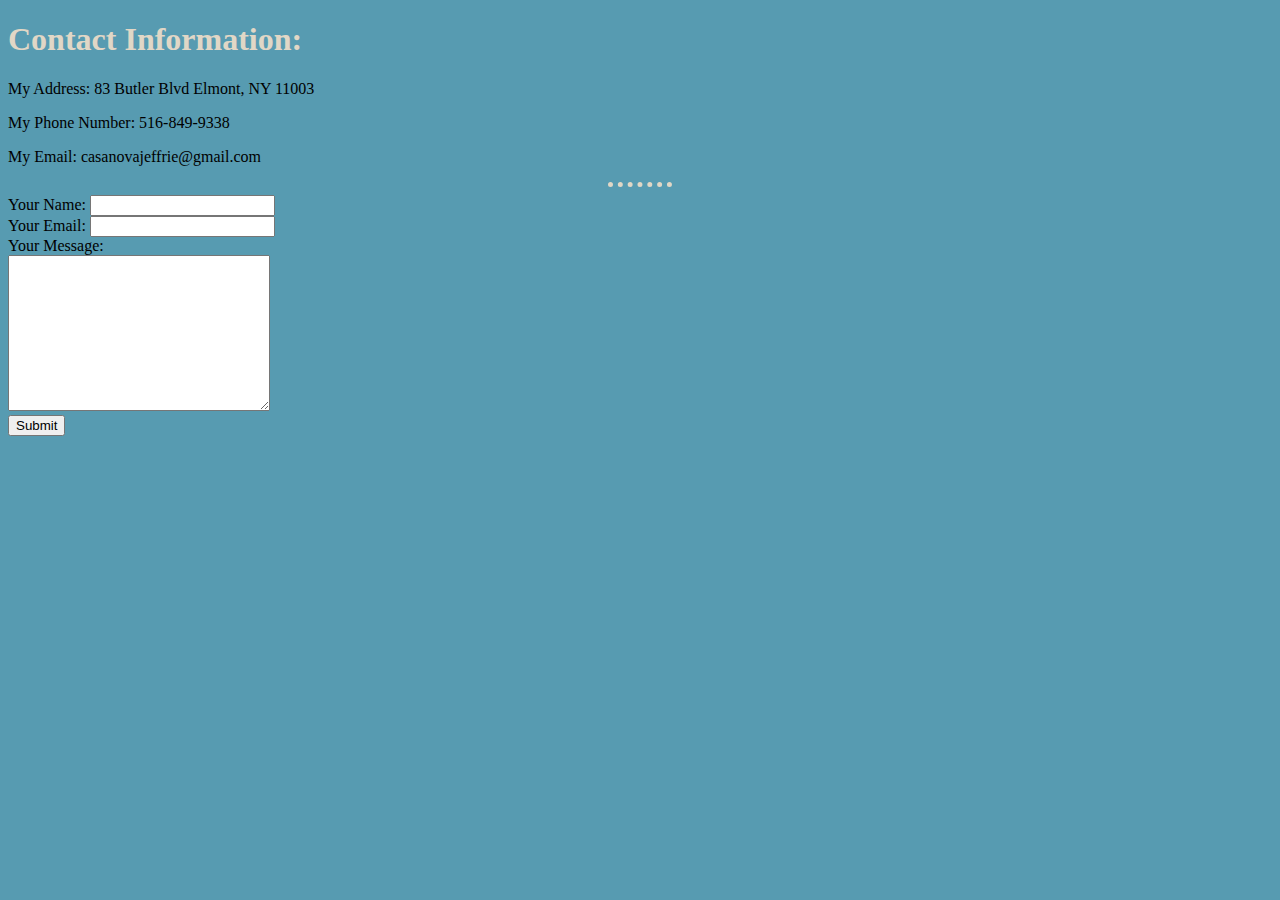
<file: Contact_info.html>
<!DOCTYPE html>
<html lang="en">
    <head>
    <meta charset="UTF-8">
    <title>Contact Information</title>
    <link rel="stylesheet" href="css/styles.css">
    </head>
    <body>
    <h1>Contact Information:</h1>
    <p>My Address: 83 Butler Blvd Elmont, NY 11003</p>
    <p>My Phone Number: 516-849-9338</p>
    <p>My Email: casanovajeffrie@gmail.com</p>
    <hr>
    <form action="mailto:casanovajeffrie@gmail.com" method="post" enctype="text/plain">
        <label>Your Name:</label>
        <input type="text" name="yourName">
        <br>
        <label for="">Your Email:</label>
        <input type="email" name="yourEmail">
        <br>
        <label for="">Your Message:</label><br>
        <textarea name="yourMessage" id="" cols="30" rows="10"></textarea>
        <br>
        <input type="submit">
    </form>
    
    </body>
</html>
</file>
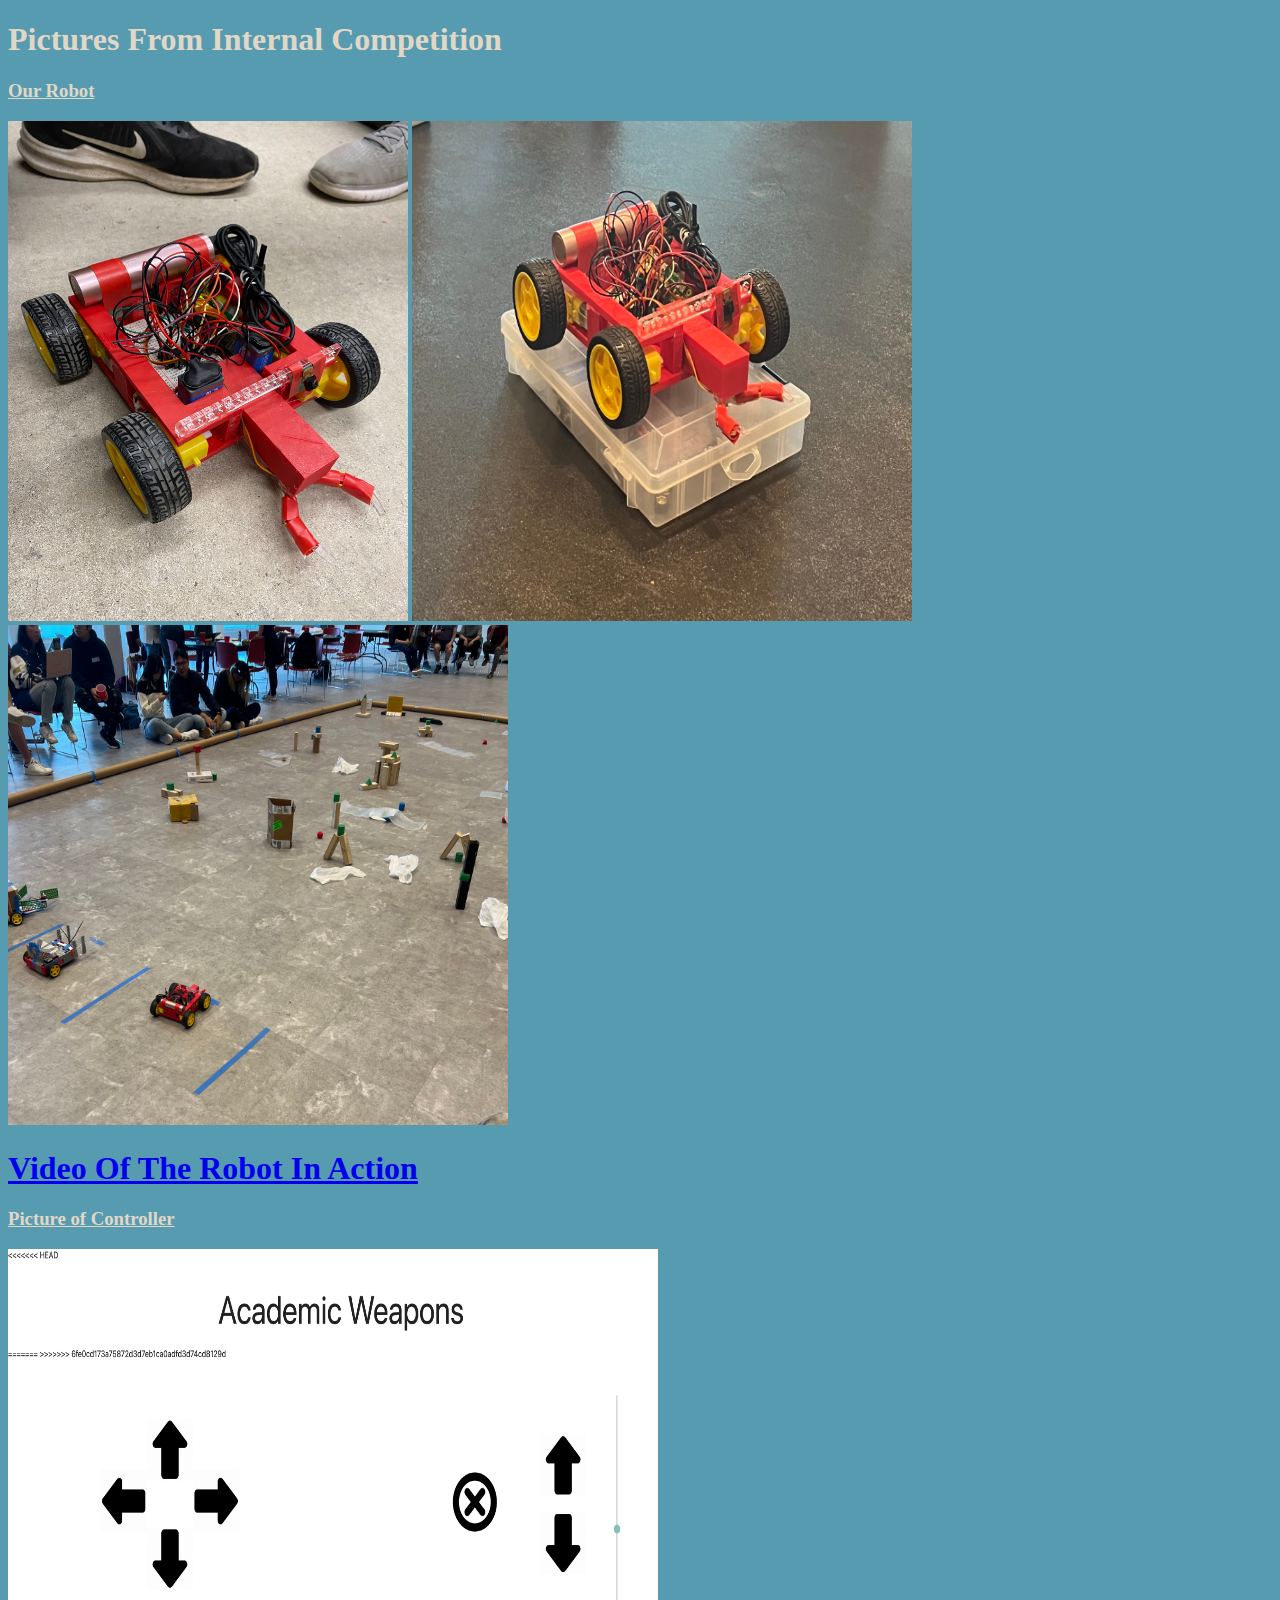
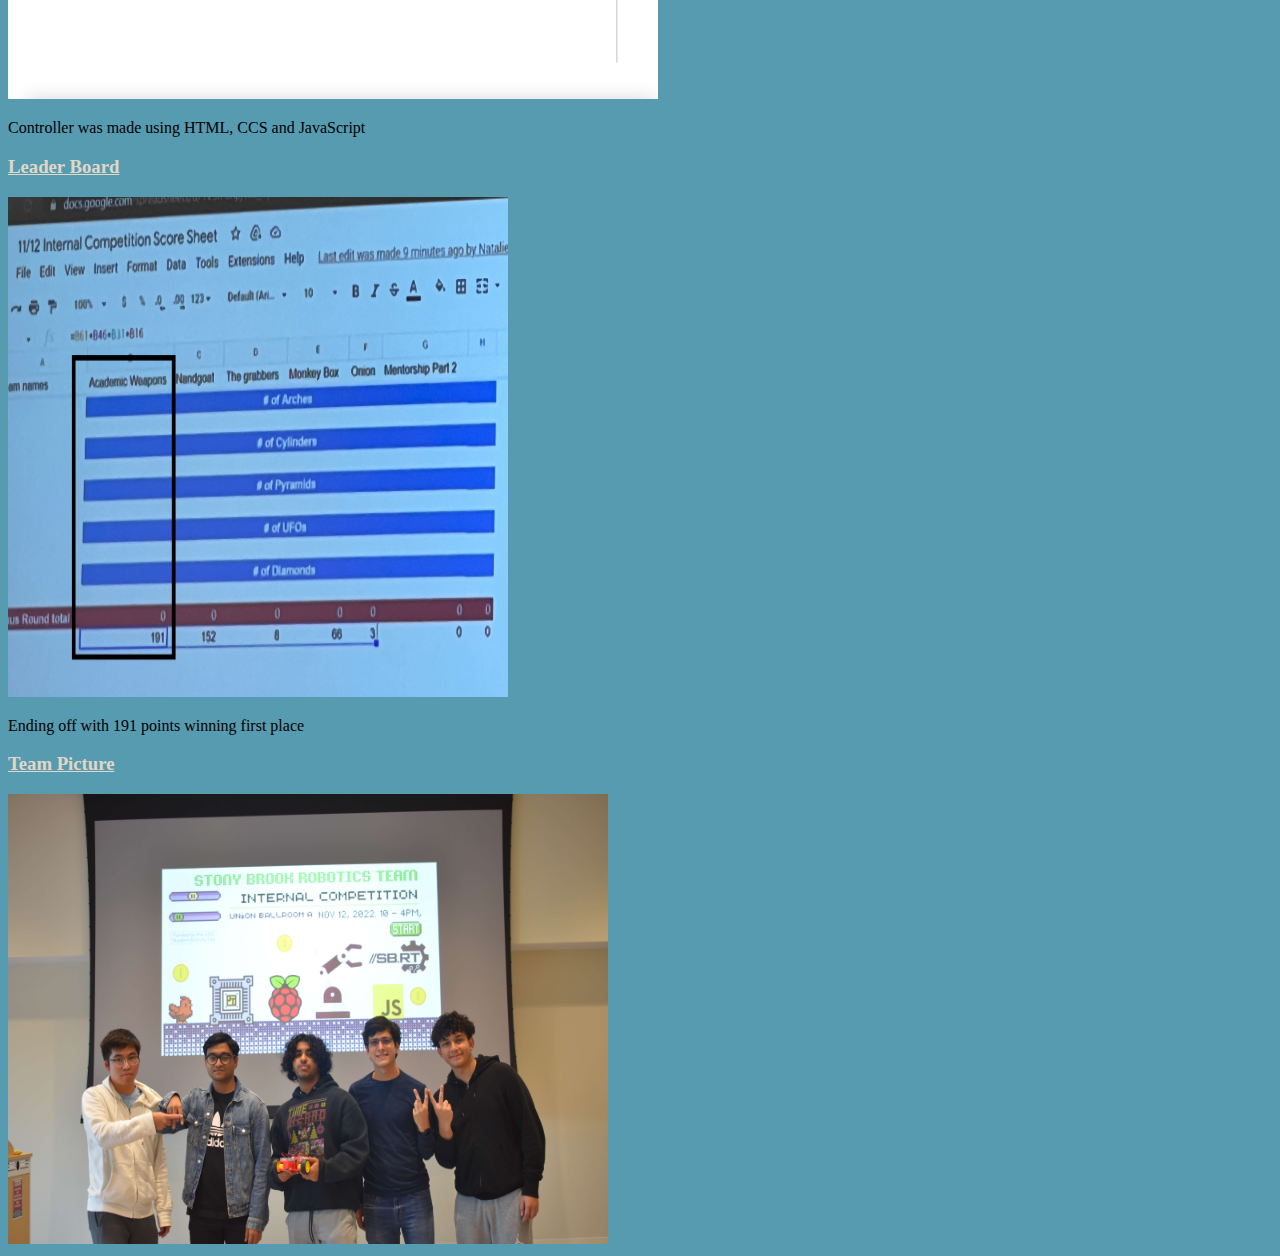
<file: robotics.html>
<!DOCTYPE html>
<html lang="en">
<head>
    <meta charset="UTF-8">
    <title>Competition Picture</title>
    <link rel="stylesheet" href="css/styles.css">
</head>
<body>
    <h1>Pictures From Internal Competition</h1>
<h3><stong><u>Our Robot</u></stong></h3>
<img src="Images/robot_1.jpg" alt="robot" width="400" height="500">
<img src="Images/robot_2.jpg" alt="robot" width="500" height="500">
<img src="Images/comp.jpeg" alt="comp" width="500" height="500">

<h1><a href="https://youtube.com/shorts/yoyp0aZgNzc?feature=share">Video Of The Robot In Action</a></h1>


<h3><stong><u>Picture of Controller</u></stong></h3>
<img src="Images/controller.png" alt="controller" width="650" height="450">
<p>Controller was made using HTML, CCS and JavaScript</p>

<h3><stong><u>Leader Board</u></stong></h3>
<img src="Images/leaderboard.jpeg" alt="leaderboard" width="500" height="500">
<p>Ending off with 191 points winning first place </p>

<h3><strong><u>Team Picture</u></strong></h3>
<img src="Images/team.jpg" alt="team pic" width="600" height="450">

</body>
</html>
</file>
<file: css/styles.css>
/**************************** TAGS SELECTORS *******************/
body {
    background-color: #579BB1;
}
hr {
    border-style: none;
    border-top-style: dotted;
    border-color: #E1D7C6;
    border-width: 5px;
    width: 5%;
    
}
h1 {
    color: #E1D7C6;
}
h2 {
    color: #E1D7C6;
}
h3{
    color: #E1D7C6;
}

/**************************** CLASS SELECTORS *******************/
.link:hover{
    color: rgb(255, 255, 130);
}
</file>
